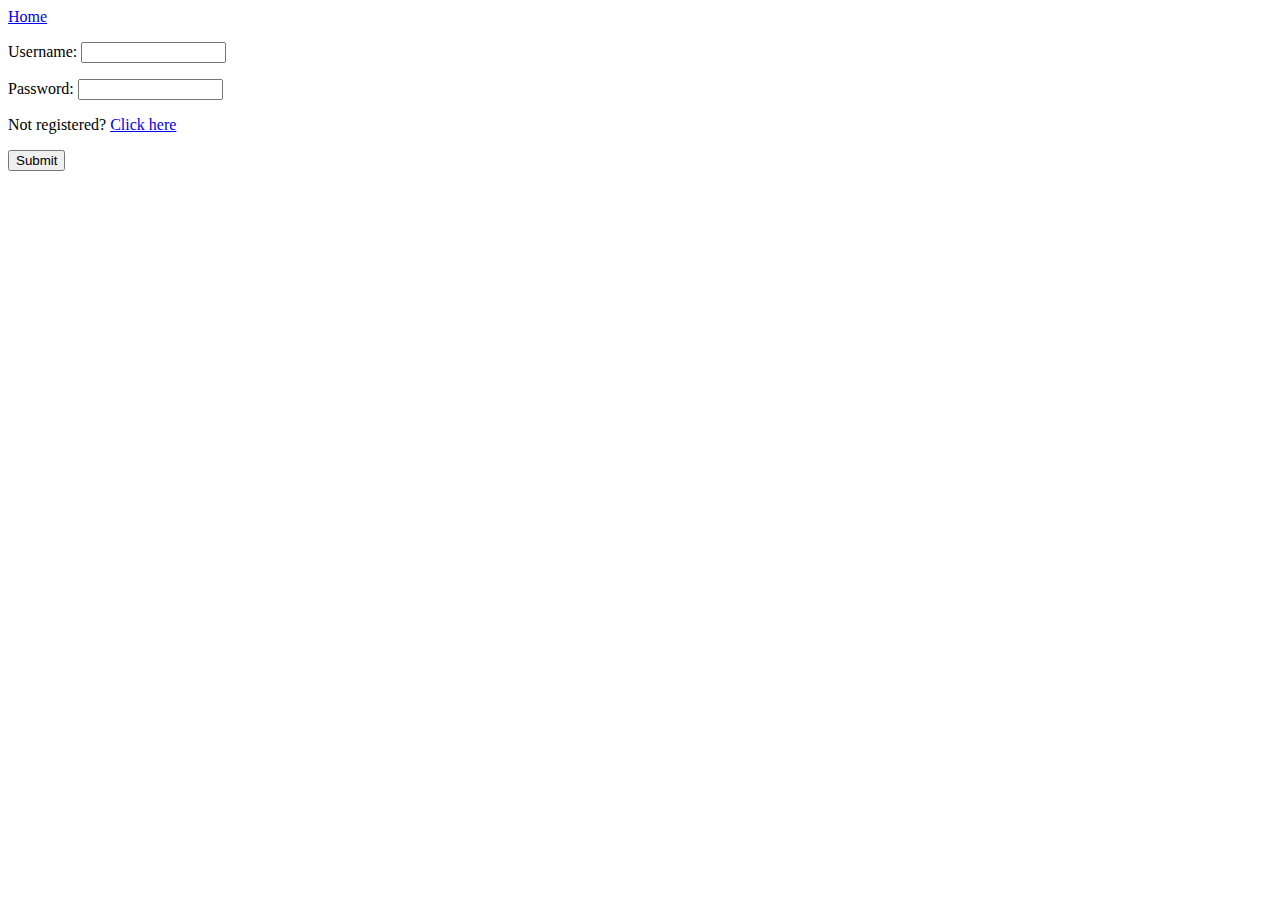
<file: html/login.html>
<!DOCTYPE html>
<html>

<head>
  <title>FiLo System - Login</title>
  <a href="../index.html">Home</a>
</head>

<body>
  <form action="../php/login.php" method="post">

    <p>
      Username:
      <input type="text" name="username" size="15" maxlength="20">
    </p>
    <p>
      Password:
      <input type="password" name="password" size="15" maxlength="20">
    </p>
    <p>
      Not registered? <a href="register.html">Click here</a>
    </p>
    <p>
      <input type="submit" name="submit" value="Submit">
    </p>

  </form>

</body>

</html>
</file>
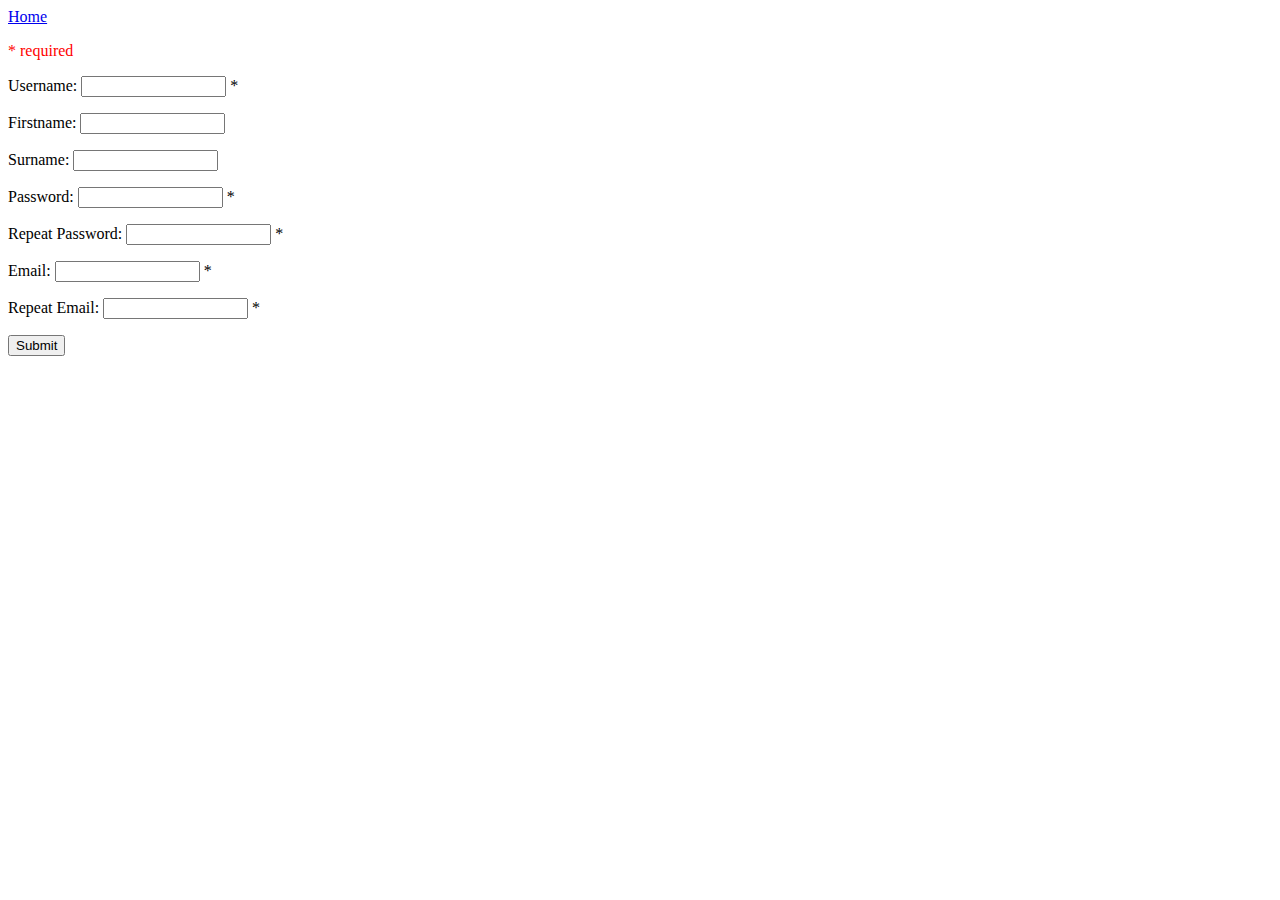
<file: html/register.html>
<!DOCTYPE html>
<html>

<head>
  <title>FiLo System - Register</title>
  <a href="../index.html">Home</a>
</head>

<body>
  <form action="../php/registerUser.php" method="post">
    <p style="color:red;">* required </p>
    <p>
      Username:
      <input type="text" name="username" size="15" maxlength="20"> *
    </p>
    <p>
      Firstname:
      <input type="text" name="firstname" size="15" maxlength="20">
    </p>
    <p>
      Surname:
      <input type="text" name="secondname" size="15" maxlength="20">
    </p>
    <p>
      Password:
      <input type="password" name="password" size="15" maxlength="20"> *
    </p>
    <p>
      Repeat Password:
      <input type="password" name="repeat-password" size="15" maxlength="20"> *
    </p>
    <p>
      Email:
      <input type="text" name="email" size="15" maxlength="50"> *
    </p>
    <p>
      Repeat Email:
      <input type="text" name="repeat-email" size="15" maxlength="50"> *
    </p>
    <p>
      <input type="submit" name="submit" value="Submit">
    </p>

  </form>
</body>

</html>
</file>
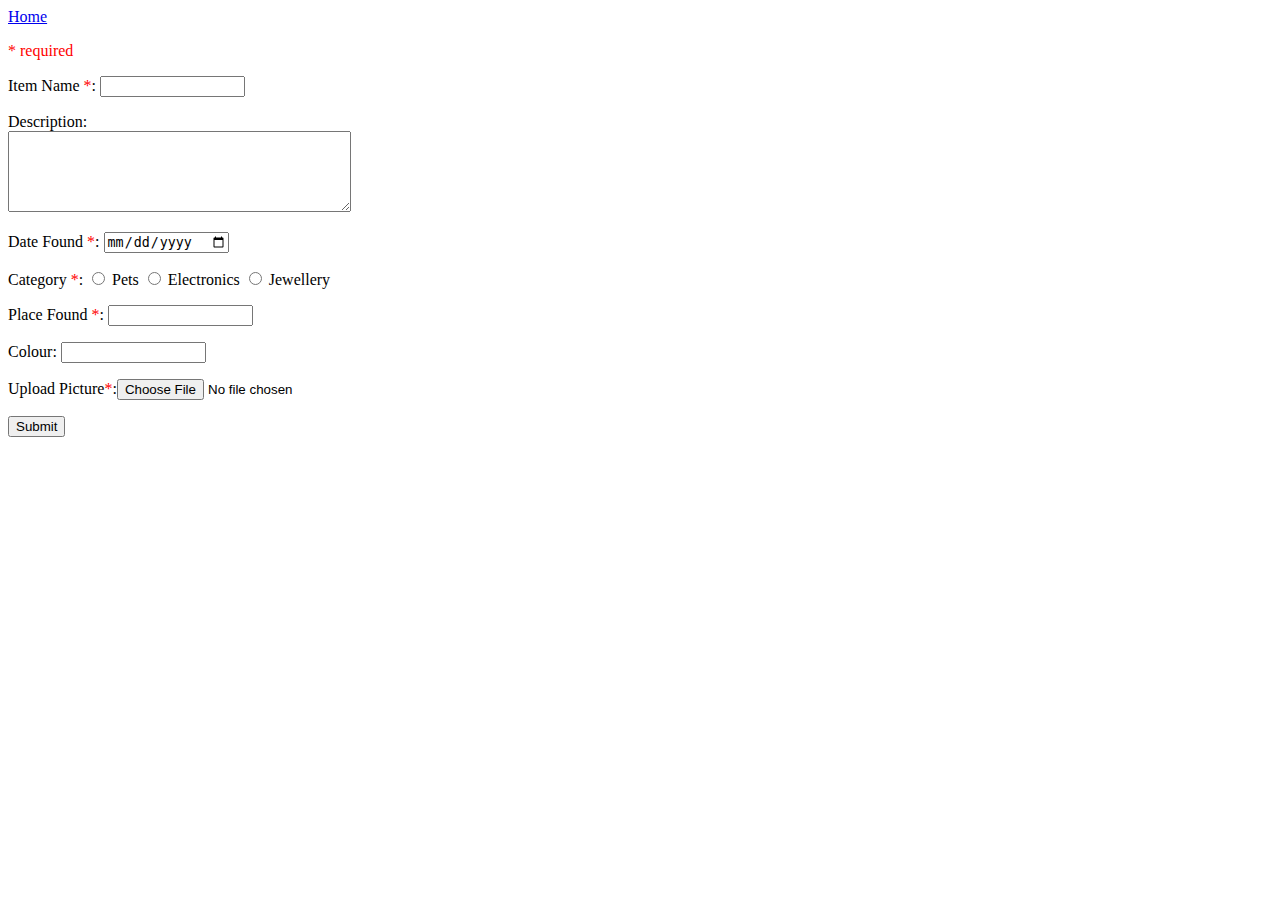
<file: html/report-lost.html>
<!DOCTYPE html>
<html>

<head>
  <title>FiLo System - Repoert Lost Item</title>
  <a href="../index.html">Home</a>
</head>

<body>
  <form action="../php/addLostItem.php" method="post" enctype="multipart/form-data">
    <p style="color:red;">* required </p>
    <p>
      Item Name <span style="color:red;">*</span>:
      <input type="text" name="item-name" size="15" maxlength="20">
    </p>
    <p>
      Description:
      <br>
      <textarea name="description" cols="40" rows="5" maxlength="255"></textarea>
    </p>
    <p>
      Date Found <span style="color:red;">*</span>:
      <input type="date" name="date-found" size="15" maxlength="20">
    </p>
    <p>
      Category <span style="color:red;">*</span>:
      <input type="radio" name="category" value="Pets"> Pets
      <input type="radio" name="category" value="Electronics"> Electronics
      <input type="radio" name="category" value="Jewellery"> Jewellery
    </p>
    <p>
      Place Found <span style="color:red;">*</span>:
      <input type="text" name="place-found" size="15" height="10" maxlength="100">
    </p>
    <p>
      Colour:
      <input type="text" name="colour" size="15" maxlength="20">
    </p>
    <p>
      Upload Picture<span style="color:red;">*</span>:<input type="file" name="fileToUpload" id="fileToUpload">
    </p>
    <p>
      <input type="submit" name="submit" value="Submit">
    </p>

  </form>
</body>

</html>
</file>
